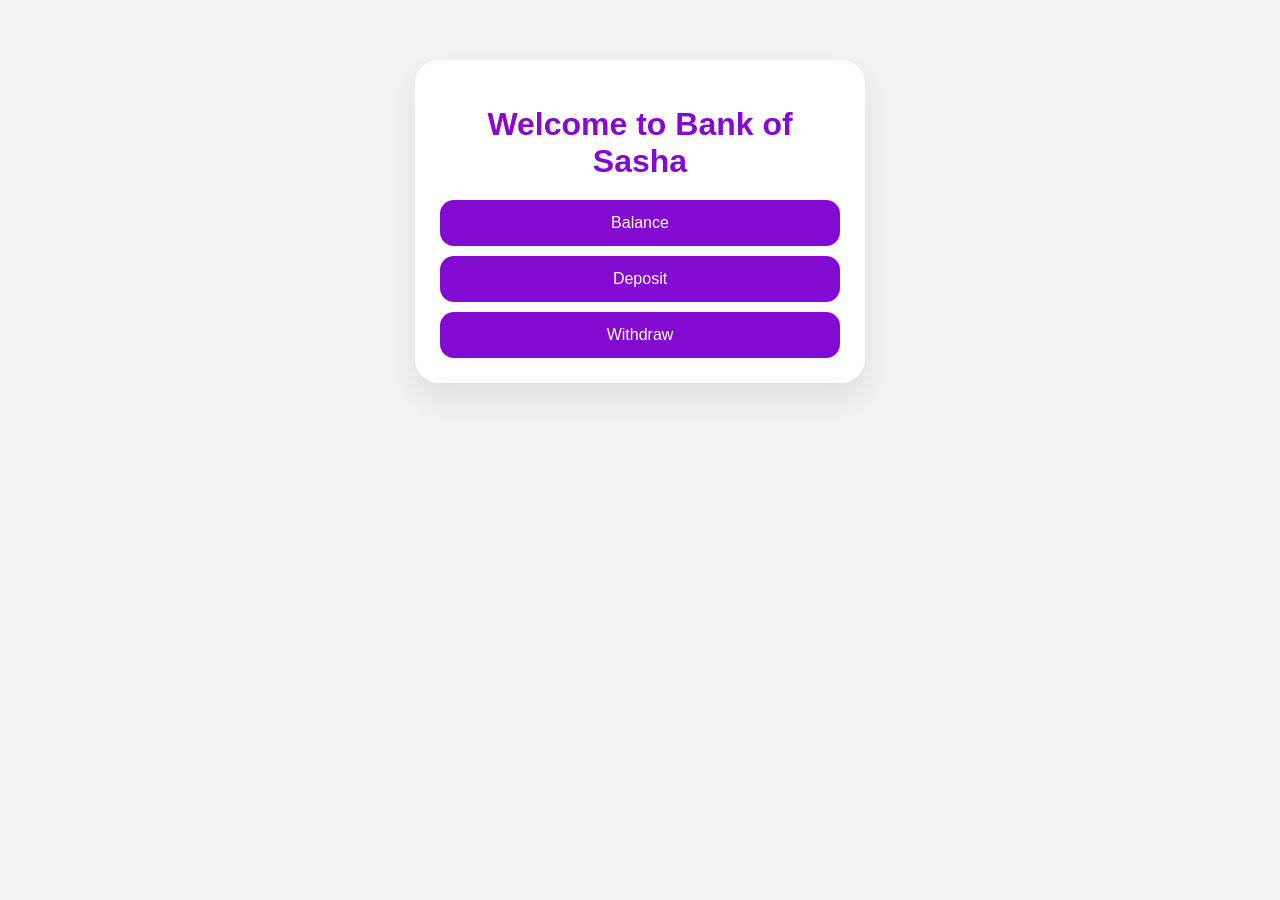
<file: mini-bank/index.html>
<!DOCTYPE html>
<html>
<head>
  <title>Bank of Sasha</title>
  <link rel="stylesheet" href="css/style.css">
</head>
<body>

<div class="container">
  <h1>Welcome to Bank of Sasha</h1>

  <a href="balance.html"><button>Balance</button></a>
  <a href="deposit.html"><button>Deposit</button></a>
  <a href="withdraw.html"><button>Withdraw</button></a>
</div>

</body>
</html>
</file>
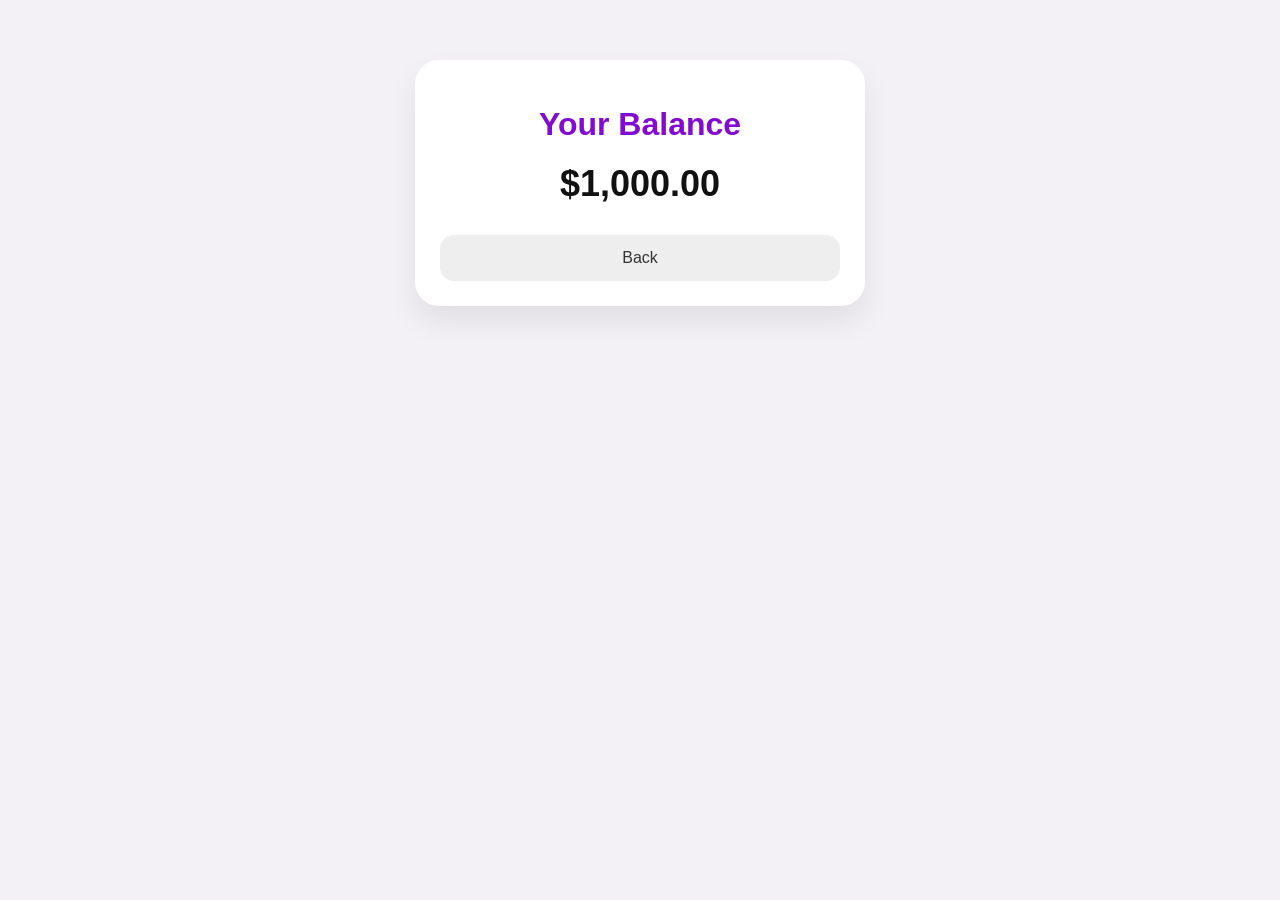
<file: mini-bank/balance.html>
<!DOCTYPE html>
<html>
<head>
  <title>Balance</title>
  <link rel="stylesheet" href="css/style.css">
</head>
<body>

<div class="container">
  <h1>Your Balance</h1>
  <div id="balance" class="balance"></div>

  <a href="index.html">
    <button class="secondary">Back</button>
  </a>
</div>

<script src="js/script.js"></script>
<script>
document.getElementById("balance").innerText = formatMoney(balance);
</script>

</body>
</html>
</file>
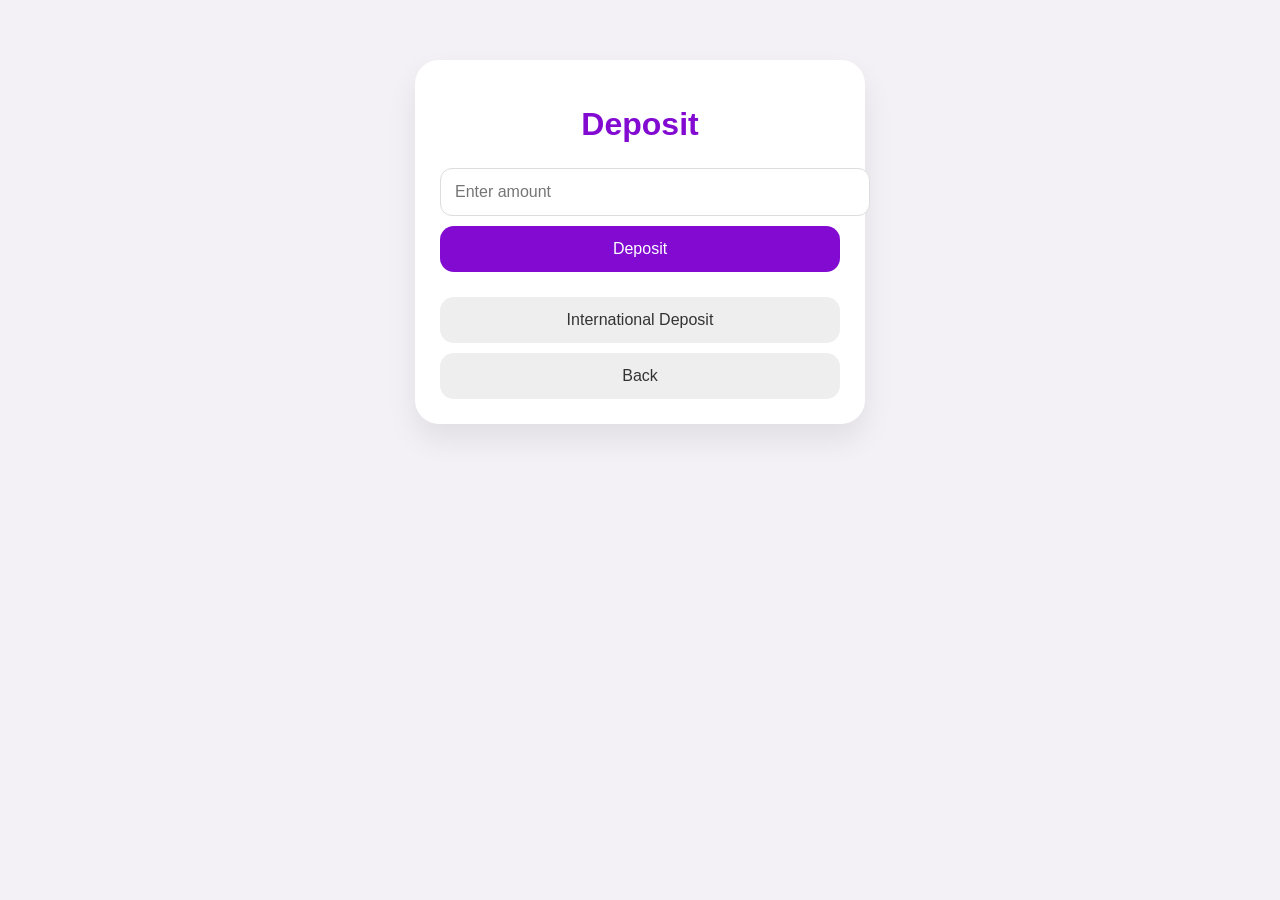
<file: mini-bank/deposit.html>
<!DOCTYPE html>
<html>
<head>
  <title>Deposit</title>
  <link rel="stylesheet" href="css/style.css">
</head>
<body>

<div class="container">
  <h1>Deposit</h1>

  <input type="number" id="amount" placeholder="Enter amount">

  <button onclick="deposit()">Deposit</button>

  <div id="message" class="message"></div>

  <a href="international.html">
    <button class="secondary">International Deposit</button>
  </a>

  <a href="index.html">
    <button class="secondary">Back</button>
  </a>
</div>

<script src="js/script.js"></script>
<script>
function deposit() {
    let amount = Number(document.getElementById("amount").value);

    if (amount <= 0) {
        document.getElementById("message").innerText = "Invalid amount!";
        return;
    }

    updateBalance(amount);

    document.getElementById("message").innerText =
        "Deposited! New balance: " + formatMoney(balance);
}
</script>

</body>
</html>
</file>
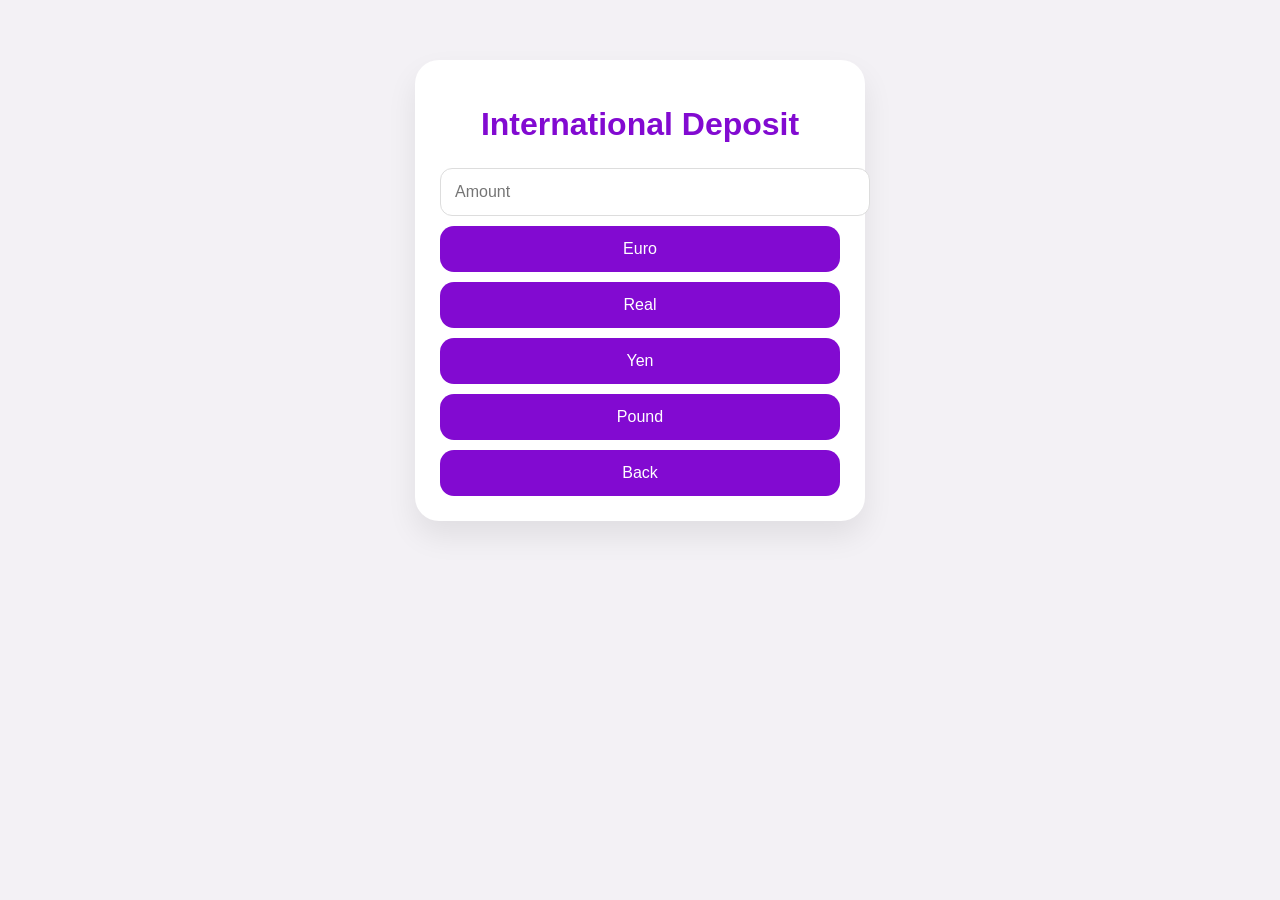
<file: mini-bank/international.html>
<!DOCTYPE html>
<html>
<head>
  <link rel="stylesheet" href="css/style.css">
</head>
<body>

<div class="container">
  <h1>International Deposit</h1>

  <input type="number" id="amount" placeholder="Amount">

  <br>
  <button onclick="convert('euro')">Euro</button>
  <button onclick="convert('real')">Real</button>
  <button onclick="convert('yen')">Yen</button>
  <button onclick="convert('pound')">Pound</button>

  <br>
  <a href="deposit.html"><button>Back</button></a>
</div>

<script src="js/script.js"></script>
<script>
function convert(currency) {
    let amount = Number(document.getElementById("amount").value);

    if (amount <= 0) {
        alert("Invalid amount");
        return;
    }

    let value = amount * rates[currency];
    updateBalance(value);

    alert("Converted! New balance: $" + balance.toFixed(2));
}
</script>

</body>
</html>
</file>
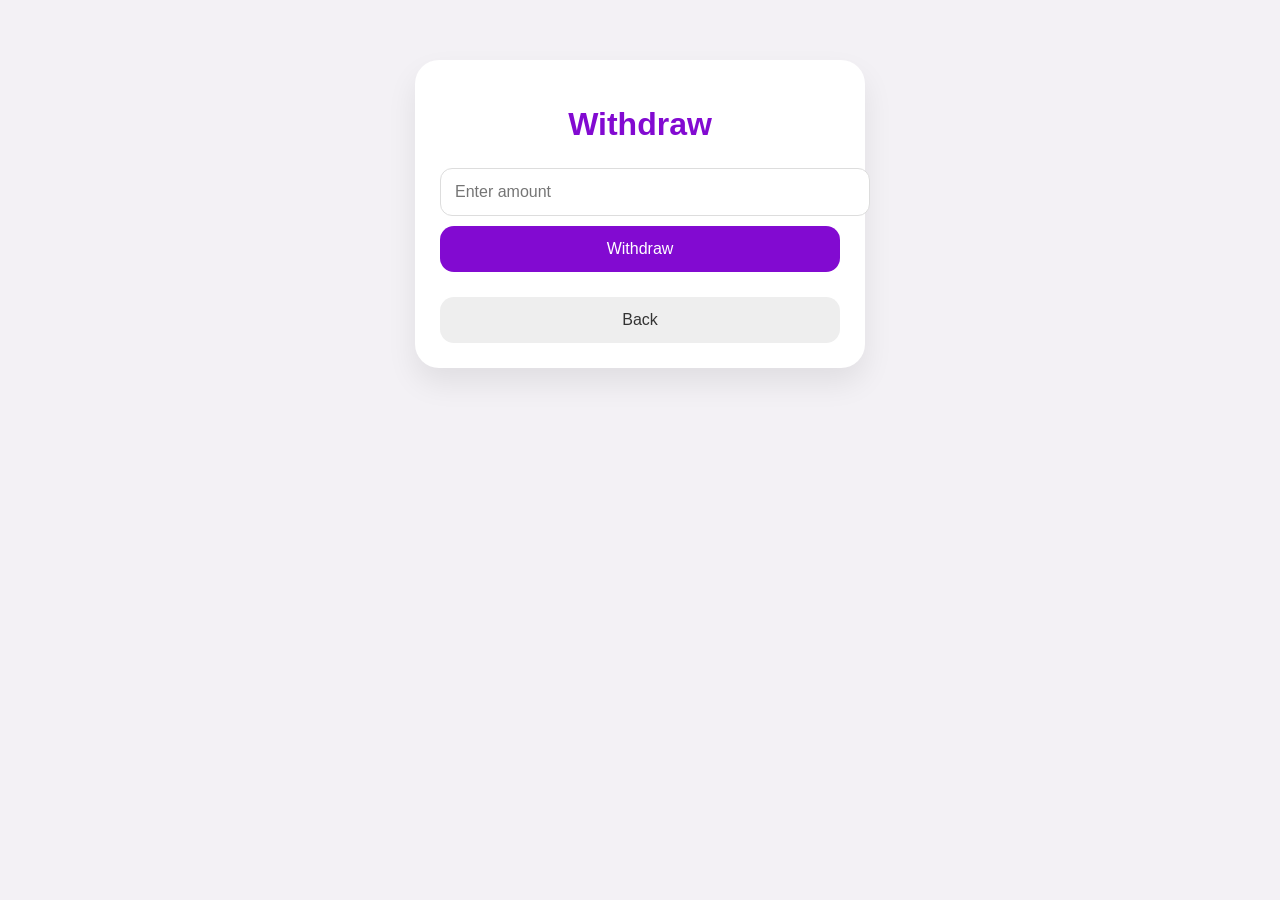
<file: mini-bank/withdraw.html>
<!DOCTYPE html>
<html>
<head>
  <title>Withdraw</title>
  <link rel="stylesheet" href="css/style.css">
</head>
<body>

<div class="container">
  <h1>Withdraw</h1>

  <input type="number" id="amount" placeholder="Enter amount">

  <button onclick="withdraw()">Withdraw</button>

  <div id="message" class="message"></div>

  <a href="index.html">
    <button class="secondary">Back</button>
  </a>
</div>

<script src="js/script.js"></script>
<script>
function withdraw() {
    let amount = Number(document.getElementById("amount").value);

    if (amount > balance) {
        document.getElementById("message").innerText = "Insufficient funds!";
        return;
    }

    updateBalance(-amount);

    document.getElementById("message").innerText =
        "Withdraw successful! New balance: " + formatMoney(balance);
}
</script>

</body>
</html>
</file>
<file: mini-bank/css/style.css>
body {
    font-family: 'Segoe UI', sans-serif;
    background: #f3f1f5;
    margin: 0;
}

.container {
    max-width: 400px;
    margin: 60px auto;
    padding: 25px;
    background: white;
    border-radius: 24px;
    box-shadow: 0px 15px 30px rgba(0,0,0,0.08);
    text-align: center;
}

h1 {
    color: #820ad1;
    margin-bottom: 10px;
}

.balance {
    font-size: 36px;
    font-weight: bold;
    color: #111;
    margin: 20px 0;
}

button {
    width: 100%;
    padding: 14px;
    margin-top: 10px;
    border: none;
    border-radius: 14px;
    background: #820ad1;
    color: white;
    font-size: 16px;
    cursor: pointer;
    transition: 0.2s;
}

button:hover {
    background: #6a0dad;
}

.secondary {
    background: #eee;
    color: #333;
}

input {
    width: 100%;
    padding: 14px;
    margin-top: 15px;
    border-radius: 12px;
    border: 1px solid #ddd;
    font-size: 16px;
}

.message {
    margin-top: 15px;
    font-weight: bold;
    color: #16a34a;
}
</file>
